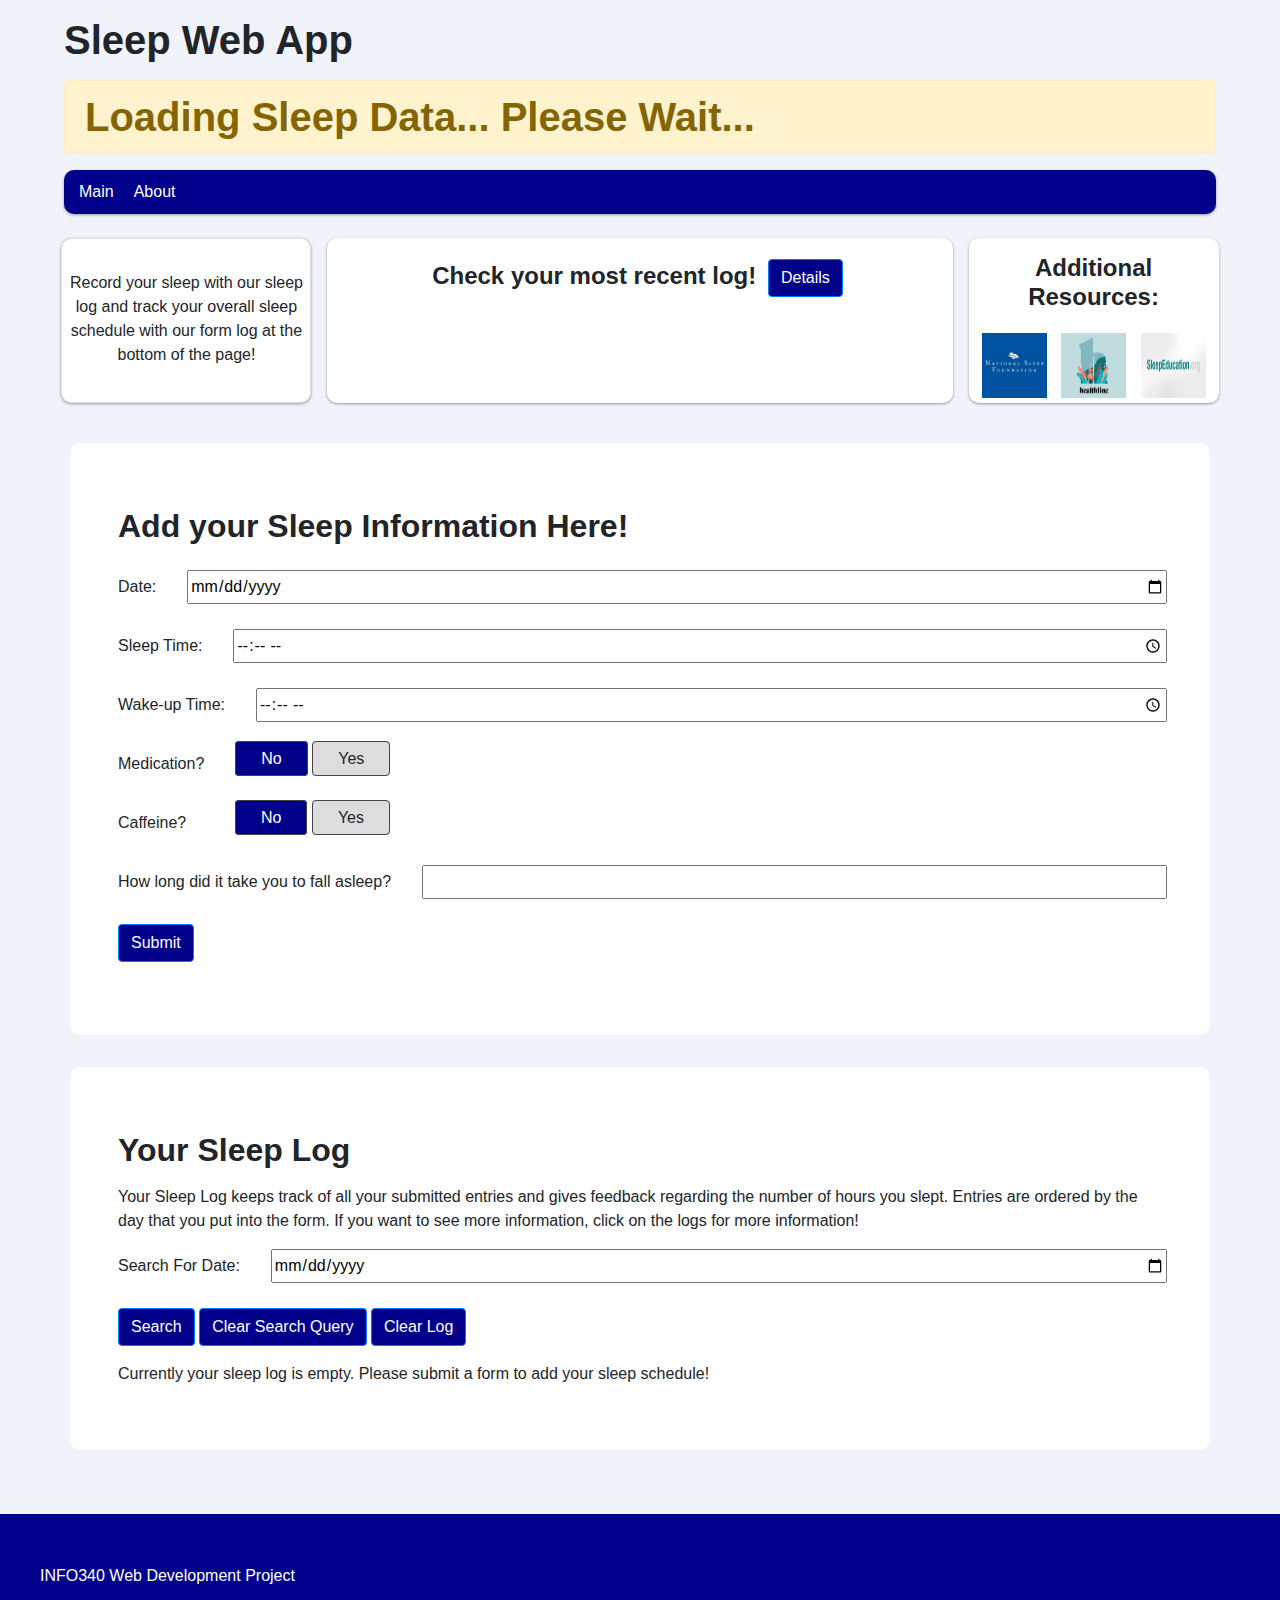
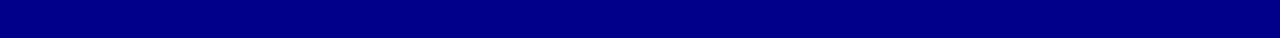
<file: index.html>
<!DOCTYPE html>
<html lang="en">

<head profile="https://thenounproject.com/search/?q=sleep&i=947849">
    <link rel="icon" type="image/png" href="./img/noun_sleeping_947849.png"
        attribution="sleeping by Adrien Coquet from the Noun Project">
    <meta charset="UTF-8">

    <!-- CSS only -->
    <link rel="stylesheet" href="https://stackpath.bootstrapcdn.com/bootstrap/4.5.2/css/bootstrap.min.css"
        integrity="sha384-JcKb8q3iqJ61gNV9KGb8thSsNjpSL0n8PARn9HuZOnIxN0hoP+VmmDGMN5t9UJ0Z" crossorigin="anonymous">
    <meta name="author" content="Alex Chan, Allen Zhou, Dylan Hartono">
    <meta name="viewport" content="width=device-width, initial-scale=1, shrink-to-fit=no">
    <link href="css/style.css" rel="stylesheet">
    <title>Sleep Web App</title>
</head>

<body>
    <header>
        <h1>Sleep Web App</h1>
        <h1 id="error" class="alert alert-warning">Loading Sleep Data... Please Wait...</h1>
    </header>
    <main>
        <div id="opaque"></div>
        <ul class="createNav" role="navigation">
            <li><a href="./index.html">Main</a></li>
            <li><a href="./about.html">About</a></li>
        </ul>
        <section class="column">
            <div class="flex-container">
                <div class="card">
                    <h4 id="timeofday"></h4>
                    <p>Record your sleep with our sleep log and track your overall sleep schedule with our form log at the bottom of the page!</p>
                </div>
                <div class="card2">
                    <h4>
                        Check your most recent log! <button class="btn btn-primary dark" id="showMore">Details</button>
                    </h4>
                    <div id="toggle" class="show">
                        <div id="moredetails">
                        </div>
                    </div>
                </div>
                <div class="card4">
                    <h4>Additional Resources:</h4>
                    <a href="https://www.sleepfoundation.org/" target="_blank">
                        <img src="./img/nationalsleep.jpg" alt="a picture of the national sleep foundation"></a>
                    <a href="https://www.healthline.com/" target="_blank">
                        <img src="./img/healthline.jpg" alt="a picture of healthline.com"></a>
                    <a href="http://sleepeducation.org/" target="_blank">
                        <img src="./img/sleepeducation.jpg" alt="a picture of sleepeducation.org"></a>
                    
                </div>
            </div>
        </section>
        <section>
            <div class="container">
                <div class="form-section">
                    <h2>Add your Sleep Information Here!</h2>
                </div>
                <div class="form-section">
                    <form class="form">
                        <div class="form-row form-text">
                            <label for="SleepDate">Date:</label>
                            <input type="date" id="SleepDate" name="SleepDate" required>
                        </div>
                        <div class="form-row form-text">
                            <label for="SleepTime">Sleep Time:</label>
                            <input type="time" id="SleepTime" name="SleepTime" required>
                        </div>
                        <div class="form-row form-text">
                            <label for="Wake-upTime">Wake-up Time:</label>
                            <input type="time" id="Wake-upTime" name="Wake-up time" required>
                        </div>
                        <div class="form-row">
                            <p>Medication?</p>
                            <div class="form-choice" id="Medication">
                                <input type="radio" id="NoMed" name="Medication" value="no" checked>
                                <label for="NoMed" class="no">No</label>
                                </input>
                                <input type="radio" id="YesMed" name="Medication" value="yes">
                                <label for="YesMed" class="yes">Yes</label>
                                </input>
                            </div>
                        </div>
                        <div class="form-row">
                            <p>Caffeine? &nbsp; &nbsp;</p>
                            <div class="form-choice" id="Caffeine">
                                <input type="radio" id="NoCaf" name="Caffeine" value="no" checked>
                                <label for="NoCaf" class="no">No</label>
                                </input>
                                <input type="radio" id="YesCaf" name="Caffeine" value="yes">
                                <label for="YesCaf" class="yes">Yes</label>
                                </input>
                            </div>
                        </div>
                        <div class="form-row form-text">
                            <label for="Approx">How long did it take you to fall asleep?</label>
                            <input type="text" id="Approx" name="Approx">
                        </div>
                        <button class="btn btn-primary dark">Submit</button>
                        <p id="submitSuccess" class="alert d-none"></p>
                    </form>
                </div>
            </div>
        </section>
        <section>
            <div class="container">
                <h2>Your Sleep Log</h2>
                <p>Your Sleep Log keeps track of all your submitted entries and gives feedback regarding the number of hours you slept. Entries are ordered by the day that you put into the form. If you want to see more information, click on the logs for more information!</p>
                <div id="Search" class="mb-3">
                    <div class="form-row form-text">
                        <label for="SearchDate">Search For Date:</label>
                        <input type="date" id="SearchDate" name="SearchDate">
                    </div>
                    <button class="btn btn-primary dark" id="SearchButton" role="button">Search</button>
                    <button class="btn btn-primary dark" id="ClearQueryButton" role="button">Clear Search Query</button>
                    <button class="btn btn-primary dark" id="ClearLogButton" role="button">Clear Log</button>
                </div>
                <div id="logs">
                    <p>
                        Currently your sleep log is empty. Please submit a form to add your sleep schedule!
                    </p>
                </div>
            </div>
        </section>
    </main>
    <footer>
        <div class="footer">
            INFO340 Web Development Project
        </div>
    </footer>
    <script src="https://d3js.org/d3-dsv.v1.min.js"></script>
    <script src="https://d3js.org/d3-fetch.v1.min.js"></script>
    <script src="./js/index.js"></script>
</body>

</html>
</file>
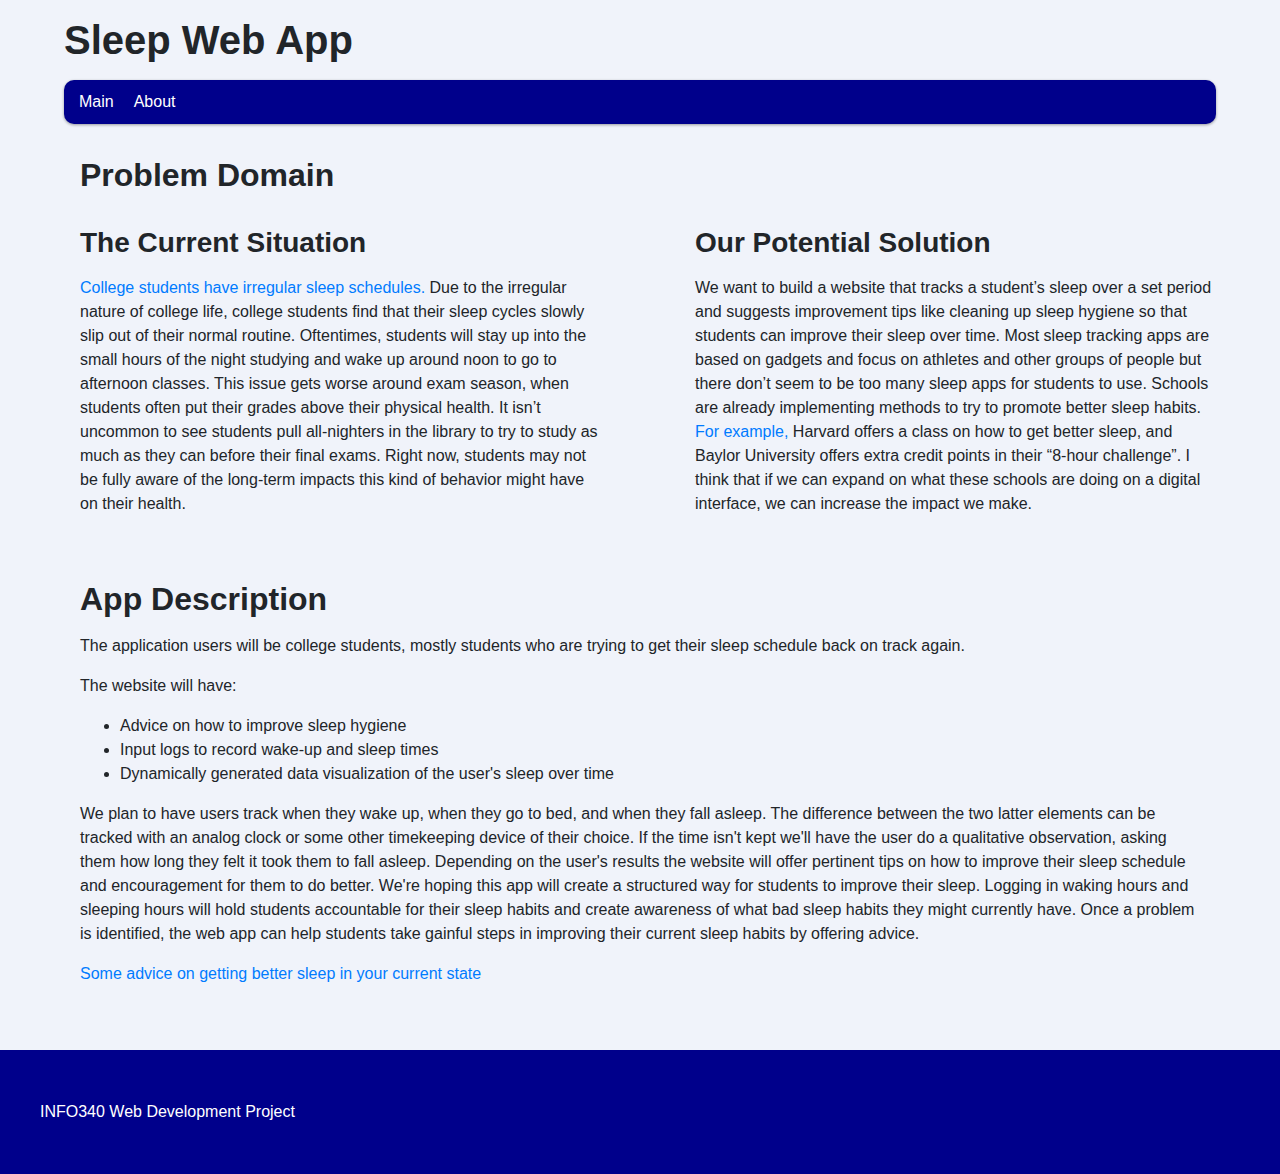
<file: about.html>
<!DOCTYPE html>
<html lang="en">
<head profile="https://thenounproject.com/search/?q=sleep&i=947849">
    <link rel="icon" type="image/png" href="./img/noun_sleeping_947849.png" attribution="sleeping by Adrien Coquet from the Noun Project" aria-label="sleep favicon">
    <meta charset="UTF-8">
    
    <!-- CSS only -->
    <link rel="stylesheet" href="https://stackpath.bootstrapcdn.com/bootstrap/4.5.2/css/bootstrap.min.css" integrity="sha384-JcKb8q3iqJ61gNV9KGb8thSsNjpSL0n8PARn9HuZOnIxN0hoP+VmmDGMN5t9UJ0Z" crossorigin="anonymous">
    <meta name="author" content="Alex Chan, Allen Zhou, Dylan Hartono">
    <meta name="viewport" content="width=device-width, initial-scale=1.0, shrink-to-fit=no">
    <link href="css/style.css" rel="stylesheet">
    <title>About Page</title>
</head>
    <body>
        <header>
            <h1>Sleep Web App</h1>
        </header>
        <main>
            <ul class="createNav">
                <li><a href="./index.html">Main</a></li>
                <li><a href="./about.html">About</a></li>
            </ul> 
            <section id="ProblemDomain">
                <h2>Problem Domain</h2>
                    <div class="row">
                        <div class="col">
                            <h3>The Current Situation</h3>
                            <p>
                                <a href="https://www.mattressadvisor.com/college-students-sleep/" target="_blank">College students have irregular sleep schedules.</a> 
                                Due to the irregular nature of college life, college students find that their sleep cycles slowly slip out of their normal routine. 
                                Oftentimes, students will stay up into the small hours of the night studying and wake up around noon to go to afternoon classes. 
                                This issue gets worse around exam season, when students often put their grades above their physical health. 
                                It isn’t uncommon to see students pull all-nighters in the library to try to study as much as they can before their final exams. 
                                Right now, students may not be fully aware of the long-term impacts this kind of behavior might have on their health. 
                            </p>
                        </div>
                        <div class="col">
                            <h3>Our Potential Solution</h3>
                            <p>
                                We want to build a website that tracks a student’s sleep over a set period and suggests improvement tips like cleaning up sleep hygiene so that 
                                students can improve their sleep over time. Most sleep tracking apps are based on gadgets and focus on athletes and other groups of people but 
                                there don’t seem to be too many sleep apps for students to use. Schools are already implementing methods to try to promote better sleep habits. 
                                <a href="https://www.sleepadvisor.org/college-sleep-statistics/" target="_blank">For example,</a> Harvard offers a class on how to get better sleep, and Baylor University offers extra credit points in their “8-hour challenge”. 
                                I think that if we can expand on what these schools are doing on a digital interface, we can increase the impact we make. 
                            </p>
                        </div>
                    </div>
            </section>
            <section id="AppDescription">
                <h2>App Description</h2>
                <p>
                    The application users will be college students, mostly students who are trying to get their sleep schedule back on track again. 
                </p>
                <p>
                    The website will have: 
                </p>
                    <ul>
                        <li>Advice on how to improve sleep hygiene</li>
                        <li>Input logs to record wake-up and sleep times</li>
                        <li>Dynamically generated data visualization of the user's sleep over time</li>
                    </ul>
                <p>
                    We plan to have users track when they wake up, when they go to bed, and when they fall asleep.
                    The difference between the two latter elements can be tracked with an analog clock or some other timekeeping device of their choice.
                    If the time isn't kept we'll have the user do a qualitative observation, asking them how long they felt it took them to fall asleep. 
                    Depending on the user's results the website will offer pertinent tips on how to improve their sleep schedule and encouragement for them to do better.
                    We're hoping this app will create a structured way for students to improve their sleep. Logging in waking hours and sleeping hours will hold students 
                    accountable for their sleep habits and create awareness of what bad sleep habits they might currently have. Once a problem is identified, 
                    the web app can help students take gainful steps in improving their current sleep habits by offering advice. 
                </p>
                <a href="./sleep_advice.csv">Some advice on getting better sleep in your current state</a>
            </section>
        </main>
        <footer>
            <div class="footer">
                INFO340 Web Development Project
            </div>
        </footer>
    </body>
</html>
</file>
<file: css/style.css>
html {
  height: 100%;
}

body {
  font-family: Arial, Helvetica, sans-serif;
  margin-top: 1rem;
  background-color:#F0F3FA;

  /* Flexbox */
  box-sizing: border-box;
  flex-grow: 1;
  flex-direction: column;
  height: inherit;
}


h1, h2, h3, h4 {
  font-family: 'Gill Sans', 'Gill Sans MT', Calibri, 'Trebuchet MS', sans-serif;
  font-weight: 900;
  margin: 1rem;
}

h1, h2, h3 {
  text-align: left;
}

header h1 {
  margin-left: 5%;
  margin-right: 5%;
}

h3 p {
  margin-right: 10rem;
}
h4 {
  text-align: center;
}

/* Nav Bar Component */
ul.createNav {
  background-color: darkblue;
  margin: 0;
  padding: 0;
  margin-left: 5%;
  margin-right: 5%;
  padding-left: 5px;
  list-style-type: none;
  overflow: hidden;
  border-radius: 10px;
  box-shadow: 
    0 1px 3px rgba(0, 0, 0, 0.16),
    0 1px 3px rgba(0, 0, 0, 0.23);
}

ul.createNav li {
  float: left;
}

ul.createNav li a {
  display: block;
  color: white;
  text-align: center;
  padding: 10px 10px;
  text-decoration: none;
}

ul.createNav li a:hover {
  background-color: #3a7fad;
}


/* Organizing Sections */
section {
  padding: 1em;
}

/* Top Cards Index Page */
.flex-container {
  display: flex;
  flex-wrap: wrap;
  justify-content: center;
  margin-left: 3%;
  margin-right: 3%;
}

.column {
  flex: 1;
}

.card, .card4 {
  flex: 0 0 250px;
  background-color: white;
  margin: .5rem;
  border-radius: 10px;
  box-shadow: 
    0 1px 3px rgba(0, 0, 0, 0.16),
    0 1px 3px rgba(0, 0, 0, 0.23);
  text-align: center;
}

.card2 {
  flex: 100 0 250px;
  background-color: white;
  margin: .5rem;
  border-radius: 10px;
  box-shadow: 
    0 1px 3px rgba(0, 0, 0, 0.16),
    0 1px 3px rgba(0, 0, 0, 0.23);
  text-align: center;

}

div.card3 {
  flex: 0 0 250px;
  background-color: white;
  margin: .5rem;
  border-radius: 10px;
  box-shadow: 
    0 1px 3px rgba(0, 0, 0, 0.16),
    0 1px 3px rgba(0, 0, 0, 0.23);
  text-align: center;
}

.card p {
  text-align: center;
}

.card2 p, .card3 p, .card4 p {
  padding: .5rem 2rem;
  text-align: left;
}

.card2 img {
  width: 250px;
  height: 250px;
}

.card4 img {
  width: 75px;
  height: 75px;
  padding: 5px;
}

/* Display of Details */
.show {
  display: none;
}

#showMore {
  margin: 5px;
}

/* Form styling */
.container {
  background-color: white;
  border-radius: 10px;
  padding: 3rem;
  width: 100%;
}

.container h2 {
  margin-left: 0;
}

.form-row > label, .form-row > p {
  padding-right: 1rem;
  margin: 5px 15px 5px 5px;
}

/* Organizing Spacing */
.form-time {
  display: flexbox;
}

.form-section {
  margin-bottom: 25px;
}

.form-section h2 {
  margin-left: 0;
}

.form-row {
  margin-bottom:25px;
  display: flex;
}

#submitSuccess {
  margin-top: 1rem;
  padding: 1rem 2rem 1rem 2rem;
  border-radius: 5px;
}

/* Dark button */
.dark {
  background-color: darkblue;
}

/* Creating Radio Elements to look like Buttons */
.form-choice input[type="radio"] {
  opacity: 0;
  position: fixed;
  width: 0;
}

.form-choice label {
  display: inline;
  background-color: #ddd;
  padding: 8px 25px;
  font-family: sans-serif, Arial;
  font-size: 16px;
  border: 1px solid #444;
  border-radius: 4px;
}

.form-choice label:hover {
  background-color: lightblue;
}

.form-choice input[type="radio"]:checked + label {
  background-color: darkblue;
  color: white;
}

.form-text > input {
  flex-grow: 1;
}

/* Footer Styling */
.footer {
  padding: 50px;
  padding-left: 40px;
  background-color: darkblue;
  width: 100%;
  margin: auto;
  color: white;
  margin-top: 3rem;
}

/* Form Log Styling */
.log-row {
  width: 100%;
  margin-bottom: 2%;
  background-color: darkblue;
  color: white;
  cursor: pointer;
  border-radius: 10px;
  padding: 2%;
  box-shadow: 
    0 1px 3px rgba(0, 0, 0, 0.16),
    0 1px 3px rgba(0, 0, 0, 0.23);
}

#logs p {
  margin-top: 1em;
}

.lightDesc {
  background-color: lightblue;
  padding: 1rem;
  color: darkblue;
  border-radius: .5rem;
  margin-top: .5rem;
}

/* About Page */
#ProblemDomain {
  margin-left: 3rem;
}

#ProblemDomain p {
  margin-left: 1rem;
  margin-right: 3rem;
}

#AppDescription {
  margin-left: 4rem;
  margin-right: 4rem;
}

#AppDescription h2 {
  margin-left: 0;
}

/* Media Queries */
@media (max-width: 598px) {
  .body {
    margin: 5%;
  }
}
@media (max-width: 1200px) {
  body {
    background-color: #C2DBBD;
  }
}

@media (max-width: 1050px) {
  .card, .card4 {
    display: none;
  }
  .card2 {
    width: 100%;
  }
}
</file>
